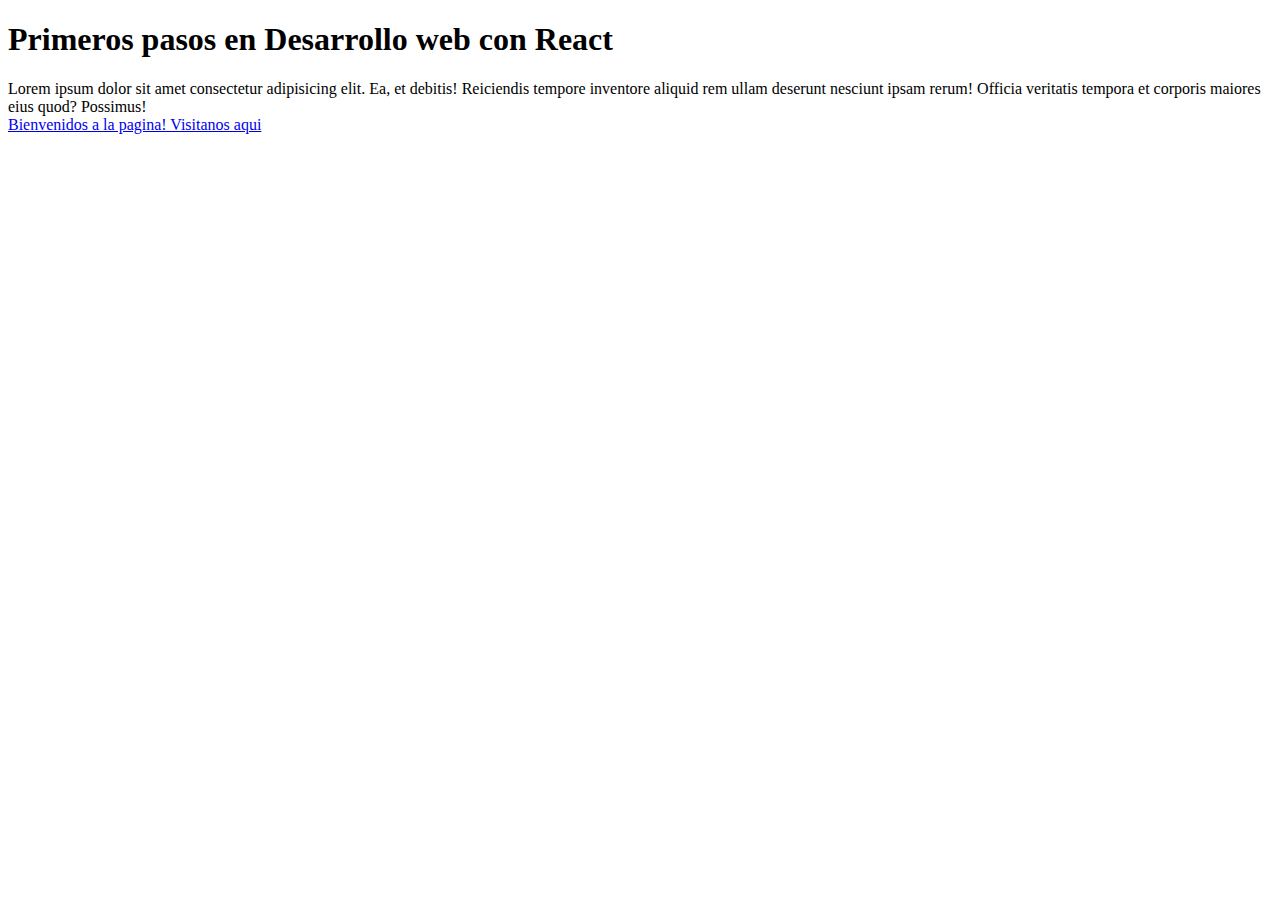
<file: index.html>
<!DOCTYPE html>
<html lang="en">
<head>
    <meta charset="UTF-8">
    <meta name="viewport" content="width=device-width, initial-scale=1.0">
    <!-- <link rel="stylesheet" type="text/css" href="./css/estilo.css"> -->
    <title>Desarrollo web w/ react</title>
</head>
<body>
    <h1>Primeros pasos en Desarrollo web con React</h1>
    <p>Lorem ipsum dolor sit amet consectetur adipisicing elit. Ea, et debitis! Reiciendis tempore inventore aliquid rem ullam deserunt nesciunt ipsam rerum! Officia veritatis tempora et corporis maiores eius quod? Possimus!<br><a href="#">Bienvenidos a la pagina! Visitanos aqui</a></p>
    
</body>
</html>
</file>
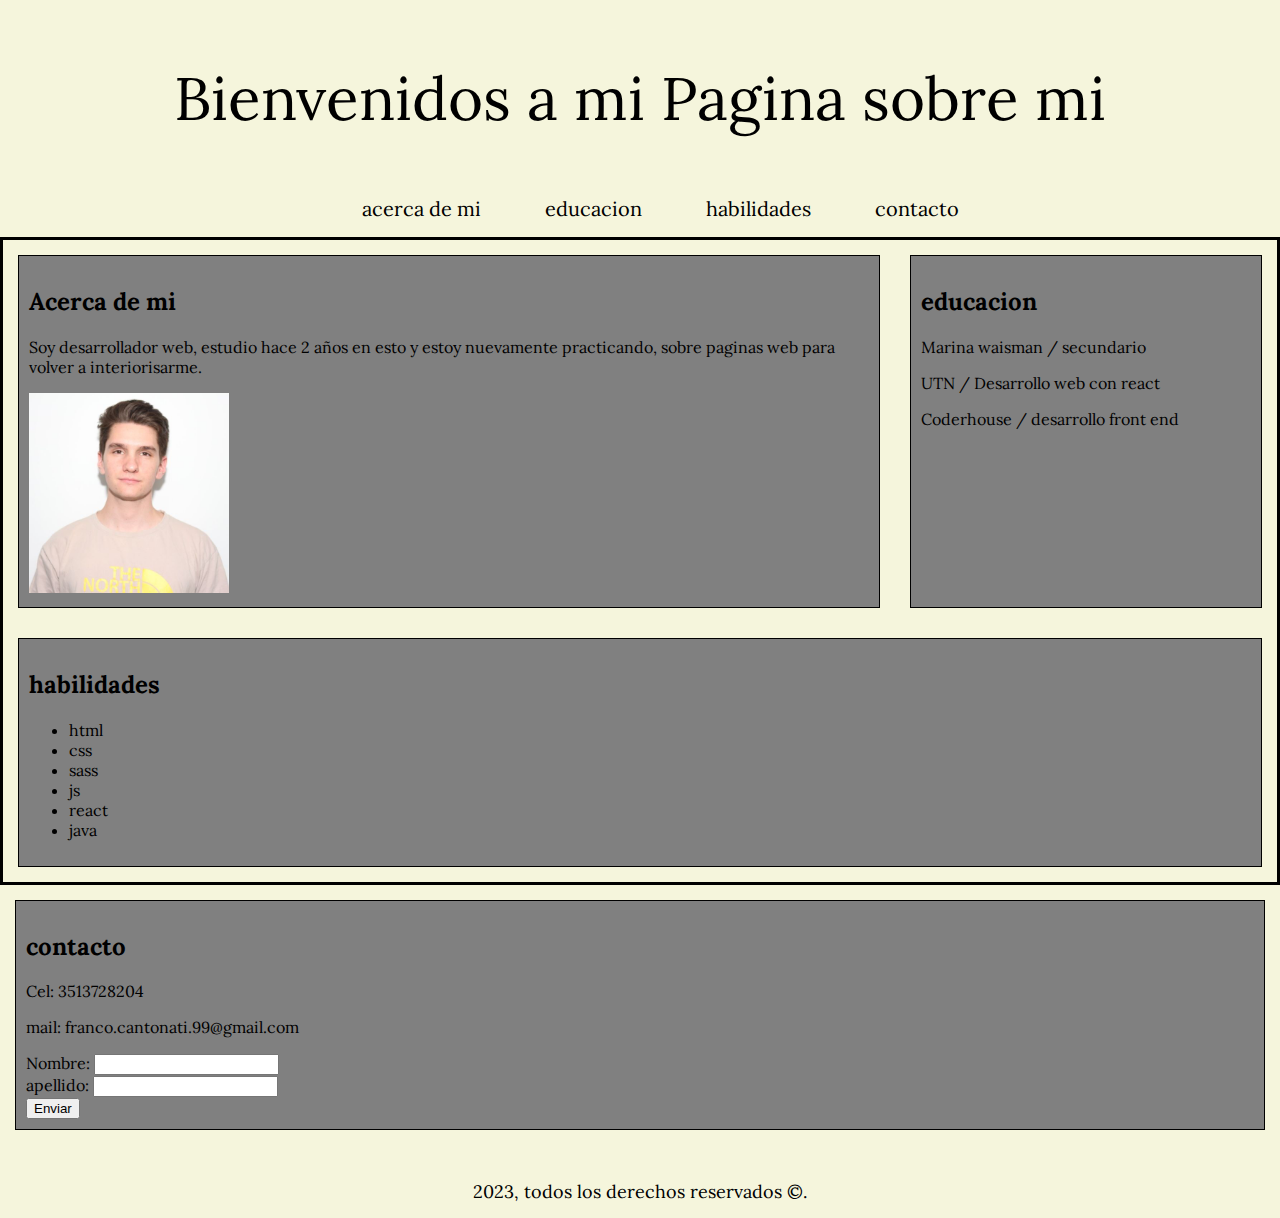
<file: sobre-mi.html>
<!DOCTYPE html>
<html lang="en">
  <head>
    <link rel="preconnect" href="https://fonts.googleapis.com" />
    <link rel="preconnect" href="https://fonts.gstatic.com" crossorigin />
    <link
      href="https://fonts.googleapis.com/css2?family=Kdam+Thmor+Pro&family=Lora:wght@600&display=swap"
      rel="stylesheet"
    />
    <meta charset="UTF-8" />
    <meta name="viewport" content="width=device-width, initial-scale=1.0" />
    <link rel="stylesheet" type="text/css" href="./css/estilo.css" />
    <title>Franco Devp / sobre mi</title>
  </head>

  <body>
    <header class="header">
      <p class="title">Bienvenidos a mi Pagina sobre mi</p>
      <nav class="nav">
        <ul>
          <li><a href="#acerca-de-mi">acerca de mi</a></li>
          <li><a href="#educacion">educacion</a></li>
          <li><a href="#habilidades">habilidades</a></li>
          <li><a href="#contacto">contacto</a></li>
        </ul>
      </nav>
    </header>
    <div class="content">
      <div class="acerca-de-mi">
        <section id="acerca-de-mi">
          <h2>Acerca de mi</h2>
          <p>
            Soy desarrollador web, estudio hace 2 años en esto y estoy
            nuevamente practicando, sobre paginas web para volver a
            interiorisarme.
          </p>
          <img src="./assets/1618258385220.jpg" alt="mi foto" width="200px" />
        </section>
      </div>

      <div class="educacion">
        <section id="educacion">
          <h2>educacion</h2>
          <p>Marina waisman / secundario</p>
          <p>UTN / Desarrollo web con react</p>
          <p>Coderhouse / desarrollo front end</p>
        </section>
      </div>
      <div class="habilidades">
        <section id="habilidades">
          <h2>habilidades</h2>
          <ul>
            <li>html</li>
            <li>css</li>
            <li>sass</li>
            <li>js</li>
            <li>react</li>
            <li>java</li>
          </ul>
        </section>
      </div>
        
    </div>
    <div class="formulario">
        <section id="contacto">
          <h2>contacto</h2>
          <p>Cel: 3513728204</p>
          <p>mail: franco.cantonati.99@gmail.com</p>
        </section>
      <section>
        <form action="/submit">
          <label for="nombre">Nombre:</label>
          <input type="text" id="nombre" name="nombre" />
          <br>
          <label for="Aapellido">apellido:</label>
          <input type="text" id="apellido" name="apellido" />
          <br>
          <input type="submit" value="Enviar" />
        </form>
      </section>
    </div>
    <footer>2023, todos los derechos reservados ©.</footer>
  </body>
</html>
</file>
<file: css/estilo.css>
body {
    background-color: beige;
    margin: 0;
    padding: 0;
    font-family: 'Kdam Thmor Pro', sans-serif;
    font-family: 'Lora', serif;
}

.title {
    font-size: 60px;
}

.header {
    text-align: center;
}

.nav {
    width: 100%;

}

.nav ul li a {
    text-decoration: none;
    color: black;
    font-size: 20px;

}

.nav a:hover {
    color: rgb(121, 48, 48);

}

.nav ul li {
    padding: 0px 30px 0px 30px;
    display: inline-block;
    list-style: none;
}

.content {
    height: auto;
    display: grid;
    grid-template-columns: 70% 30%;
    border: 3px solid black;

}

.acerca-de-mi {
    grid-column: 1/2;
    border: 1px solid black;
    margin: 15px;
    background-color: grey;
    padding: 10px;
}

.educacion {
    border: 1px solid black;
    margin: 15px;
    background-color: grey;
    padding: 10px;
}

.habilidades {
    grid-column: 1/3;
    border: 1px solid black;
    margin: 15px;
    background-color: grey;
    padding: 10px;
}

.formulario {
    border: 1px solid black;
    margin: 15px;
    background-color: grey;
    padding: 10px;
}

footer{
    font-size: 18px;
    margin: 50px 0px 15px 0px;
    text-align: center;
}


@media only screen and (max-width: 600px){

    body {
        background-color: beige;
        margin: 0;
        padding: 0;
        font-family: 'Kdam Thmor Pro', sans-serif;
        font-family: 'Lora', serif;
    }
    
    .title {
        font-size: 60px;
    }
    
    .header {
        text-align: center;
    }
    
    .nav {
        width: 100%;
    
    }
    
    .nav ul li a {
        text-decoration: none;
        color: black;
        font-size: 20px;
    
    }
    
    .nav a:hover {
        color: rgb(121, 48, 48);
    
    }
    
    .nav ul li {
        padding: 0px 30px 0px 30px;
        display: inline-block;
        list-style: none;
    }
    
    .content {
        height: auto;
        display: grid;
        grid-template-columns: 60% 40%;
        border: 3px solid black;
    
    }
    
    .acerca-de-mi {
        grid-column: 1/2;
        border: 1px solid black;
        margin: 15px;
        background-color: grey;
        padding: 10px;
    }
    
    .educacion {
        border: 1px solid black;
        margin: 15px;
        background-color: grey;
        padding: 10px;
    }
    
    .habilidades {
        grid-column: 1/3;
        border: 1px solid black;
        margin: 15px;
        background-color: grey;
        padding: 10px;
    }
    
    .formulario {
        text-align: center;
        border: 1px solid black;
        margin: 15px;
        background-color: grey;
        padding: 10px;
    }
    
    footer{
        font-size: 18px;
        margin: 50px 0px 15px 0px;
        text-align: center;
    }

}
</file>
